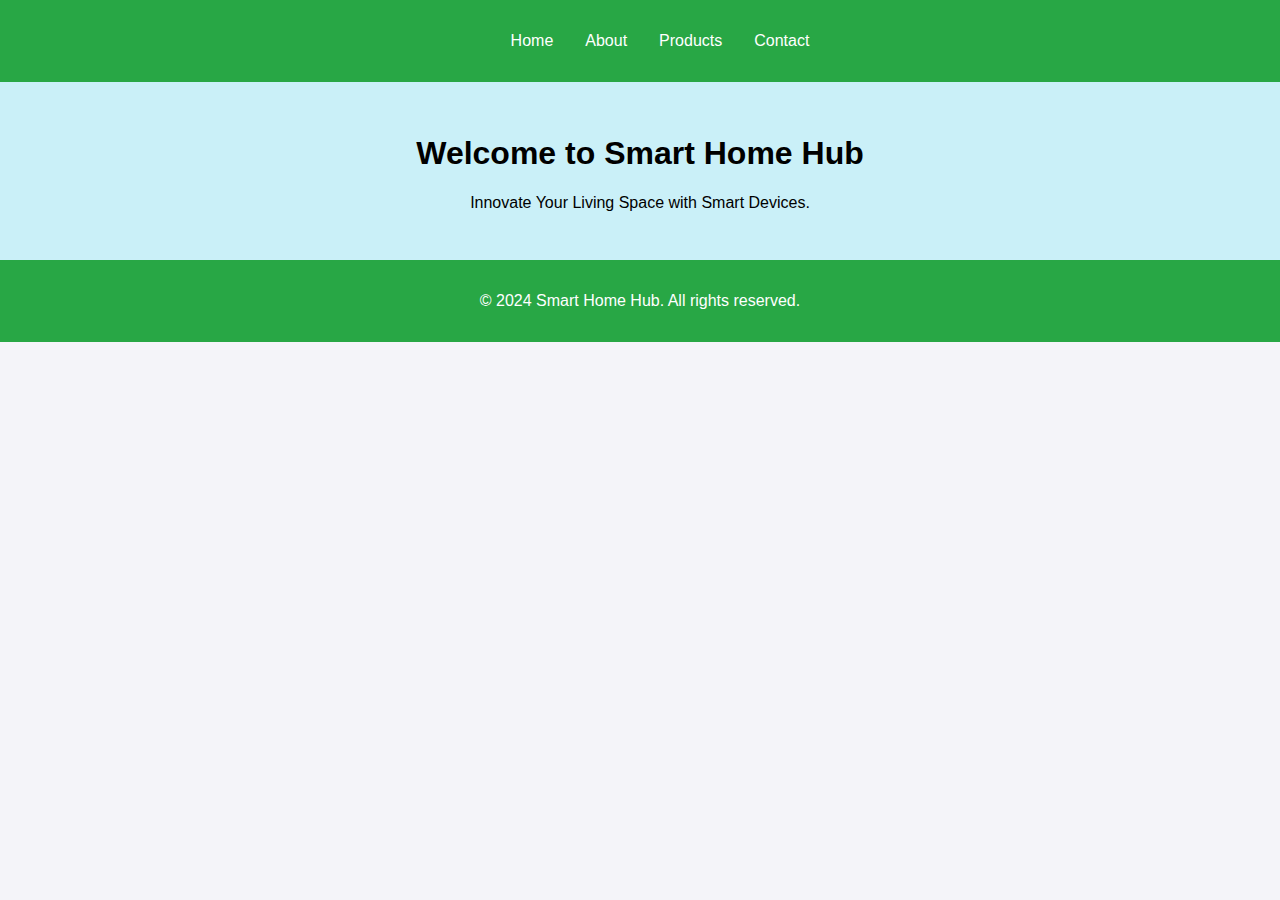
<file: index.html>
<!DOCTYPE html>
<html lang="en">
<head>
    <meta charset="UTF-8">
    <meta name="viewport" content="width=device-width, initial-scale=1.0">
    <title>Smart Home Hub</title>
    <link rel="stylesheet" href="styles.css">
</head>
<body>
    <header>
        <nav>
            <ul>
                <li><a href="index.html">Home</a></li>
                <li><a href="about.html">About</a></li>
                <li><a href="products.html">Products</a></li>
                <li><a href="contact.html">Contact</a></li>
            </ul>
        </nav>
    </header>

    <main>
        <section class="hero">
            <h1>Welcome to Smart Home Hub</h1>
            <p>Innovate Your Living Space with Smart Devices.</p>
        </section>
    </main>

    <footer>
        <p>&copy; 2024 Smart Home Hub. All rights reserved.</p>
    </footer>
</body>
</html>
</file>
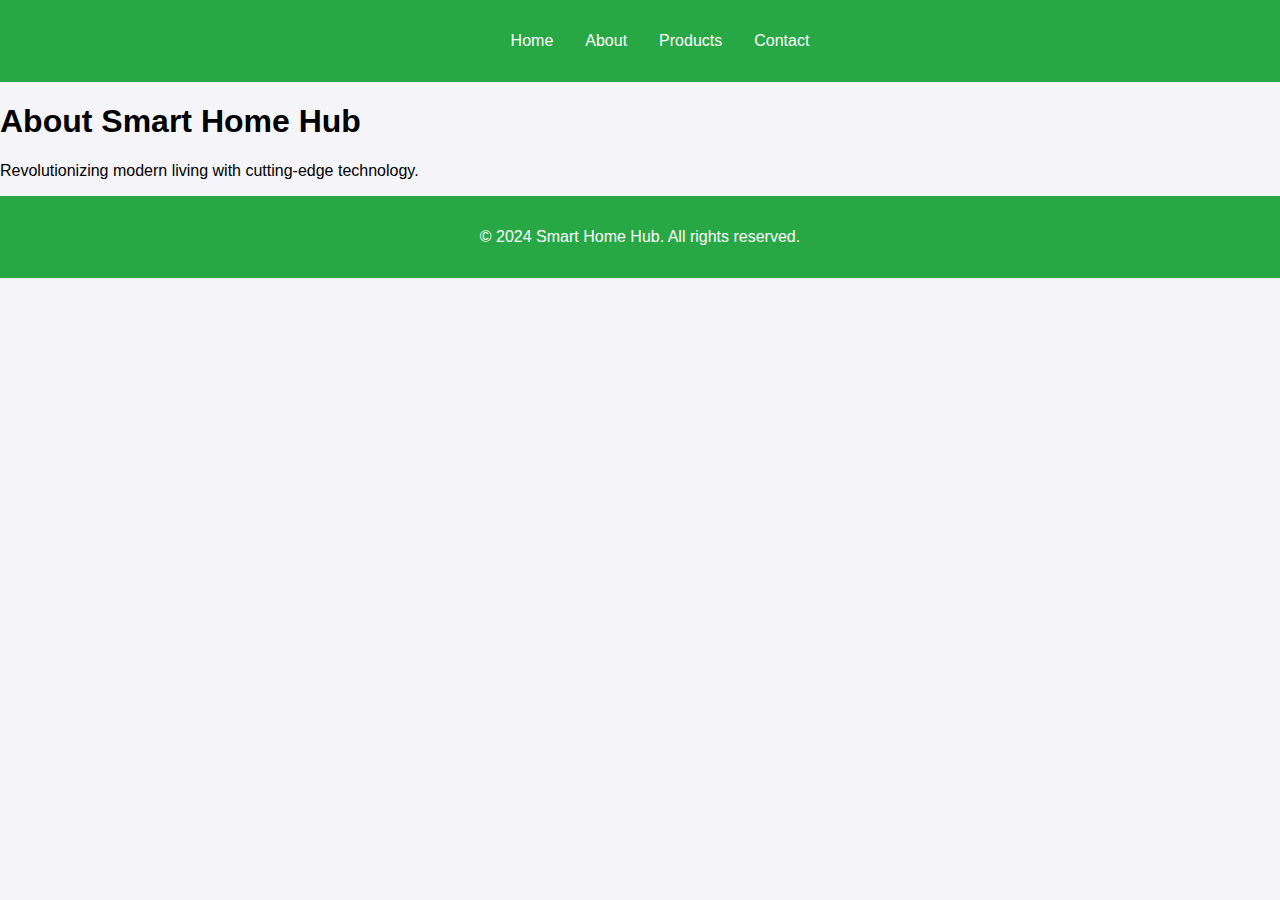
<file: about.html>
<!DOCTYPE html>
<html lang="en">
<head>
    <meta charset="UTF-8">
    <meta name="viewport" content="width=device-width, initial-scale=1.0">
    <title>About Us - Smart Home Hub</title>
    <link rel="stylesheet" href="styles.css">
</head>
<body>
    <header>
        <nav>
            <ul>
                <li><a href="index.html">Home</a></li>
                <li><a href="about.html">About</a></li>
                <li><a href="products.html">Products</a></li>
                <li><a href="contact.html">Contact</a></li>
            </ul>
        </nav>
    </header>

    <main>
        <section class="about">
            <h1>About Smart Home Hub</h1>
            <p>Revolutionizing modern living with cutting-edge technology.</p>
        </section>
    </main>

    <footer>
        <p>&copy; 2024 Smart Home Hub. All rights reserved.</p>
    </footer>
</body>
</html>
</file>
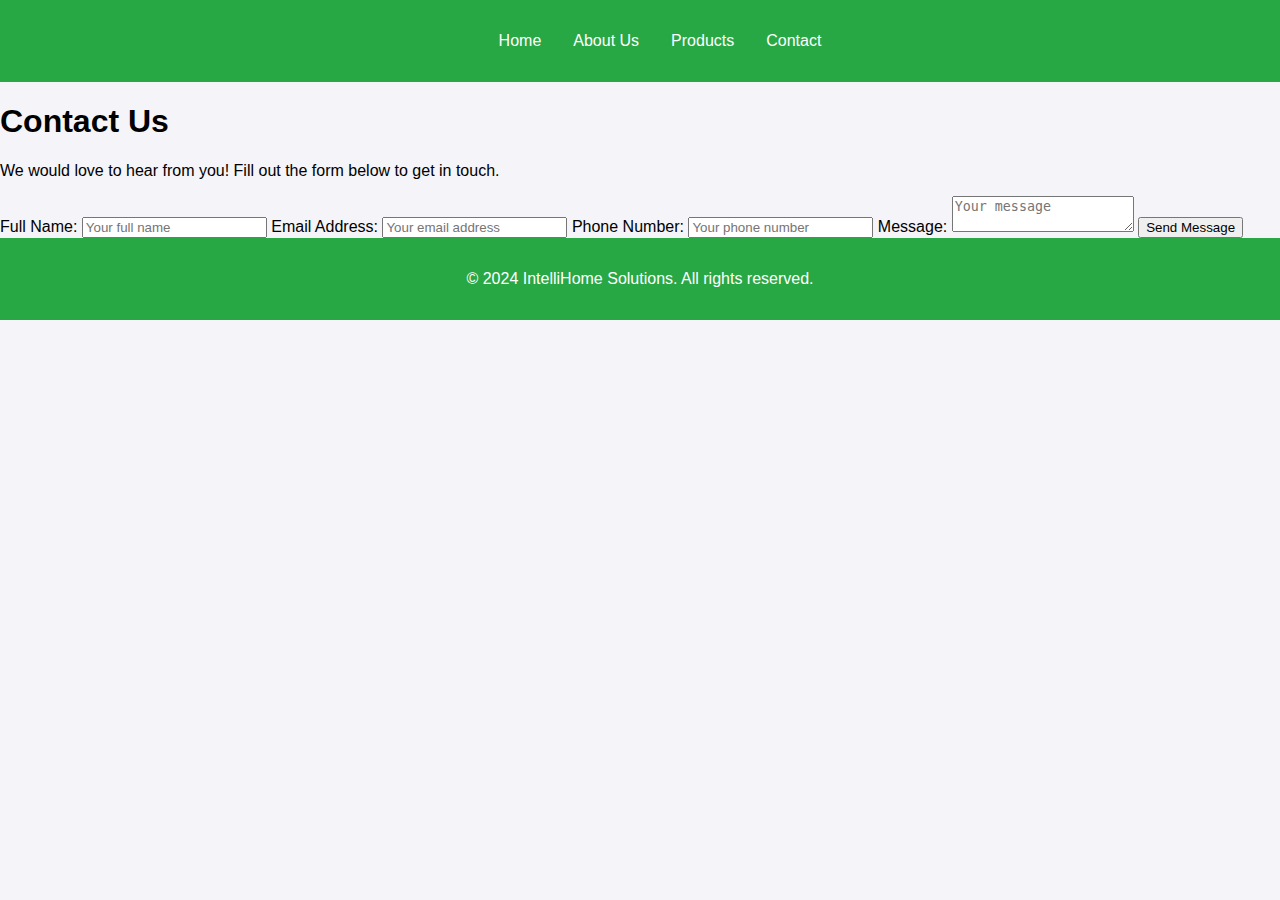
<file: IntelliHome_Contact_Page.html>
<!DOCTYPE html>
<html lang="en">
<head>
    <meta charset="UTF-8">
    <meta name="viewport" content="width=device-width, initial-scale=1.0">
    <title>Contact IntelliHome Solutions</title>
    <link rel="stylesheet" href="styles.css">
</head>
<body>
    <header>
        <nav>
            <ul>
                <li><a href="index.html">Home</a></li>
                <li><a href="about.html">About Us</a></li>
                <li><a href="products.html">Products</a></li>
                <li><a href="contact.html">Contact</a></li>
            </ul>
        </nav>
    </header>

    <main>
        <section id="contact-form">
            <h1>Contact Us</h1>
            <p>We would love to hear from you! Fill out the form below to get in touch.</p>
            <form action="submit_contact.php" method="POST">
                <label for="name">Full Name:</label>
                <input type="text" id="name" name="name" required placeholder="Your full name">

                <label for="email">Email Address:</label>
                <input type="email" id="email" name="email" required placeholder="Your email address">

                <label for="phone">Phone Number:</label>
                <input type="tel" id="phone" name="phone" placeholder="Your phone number">

                <label for="message">Message:</label>
                <textarea id="message" name="message" required placeholder="Your message"></textarea>

                <button type="submit">Send Message</button>
            </form>
        </section>
    </main>

    <footer>
        <p>&copy; 2024 IntelliHome Solutions. All rights reserved.</p>
    </footer>
</body>
</html>
</file>
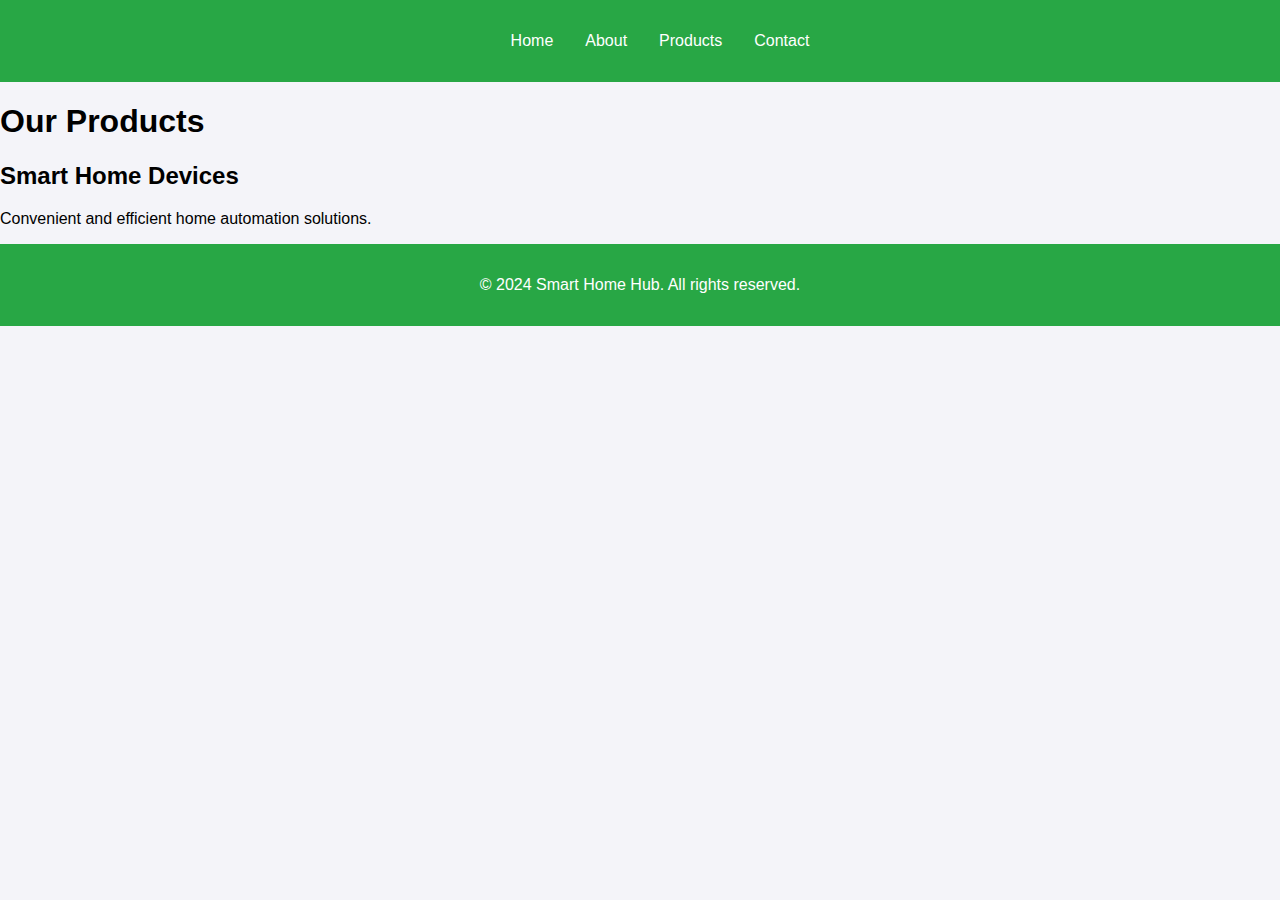
<file: products.html>
<!DOCTYPE html>
<html lang="en">
<head>
    <meta charset="UTF-8">
    <meta name="viewport" content="width=device-width, initial-scale=1.0">
    <title>Our Products - Smart Home Hub</title>
    <link rel="stylesheet" href="styles.css">
</head>
<body>
    <header>
        <nav>
            <ul>
                <li><a href="index.html">Home</a></li>
                <li><a href="about.html">About</a></li>
                <li><a href="products.html">Products</a></li>
                <li><a href="contact.html">Contact</a></li>
            </ul>
        </nav>
    </header>

    <main>
        <section class="products">
            <h1>Our Products</h1>
            <div class="product-item">
                <h2>Smart Home Devices</h2>
                <p>Convenient and efficient home automation solutions.</p>
            </div>
        </section>
    </main>

    <footer>
        <p>&copy; 2024 Smart Home Hub. All rights reserved.</p>
    </footer>
</body>
</html>
</file>
<file: styles.css>
body { font-family: Arial, sans-serif; margin: 0; background-color: #f4f4f9; }
header { background: #28a745; padding: 1rem; }
header nav ul { list-style: none; display: flex; justify-content: center; }
header nav ul li { margin: 0 1rem; }
header nav ul li a { color: white; text-decoration: none; }
.hero { text-align: center; padding: 2rem; background: #caf0f8; }
footer { background: #28a745; padding: 1rem; text-align: center; color: white; }
</file>
